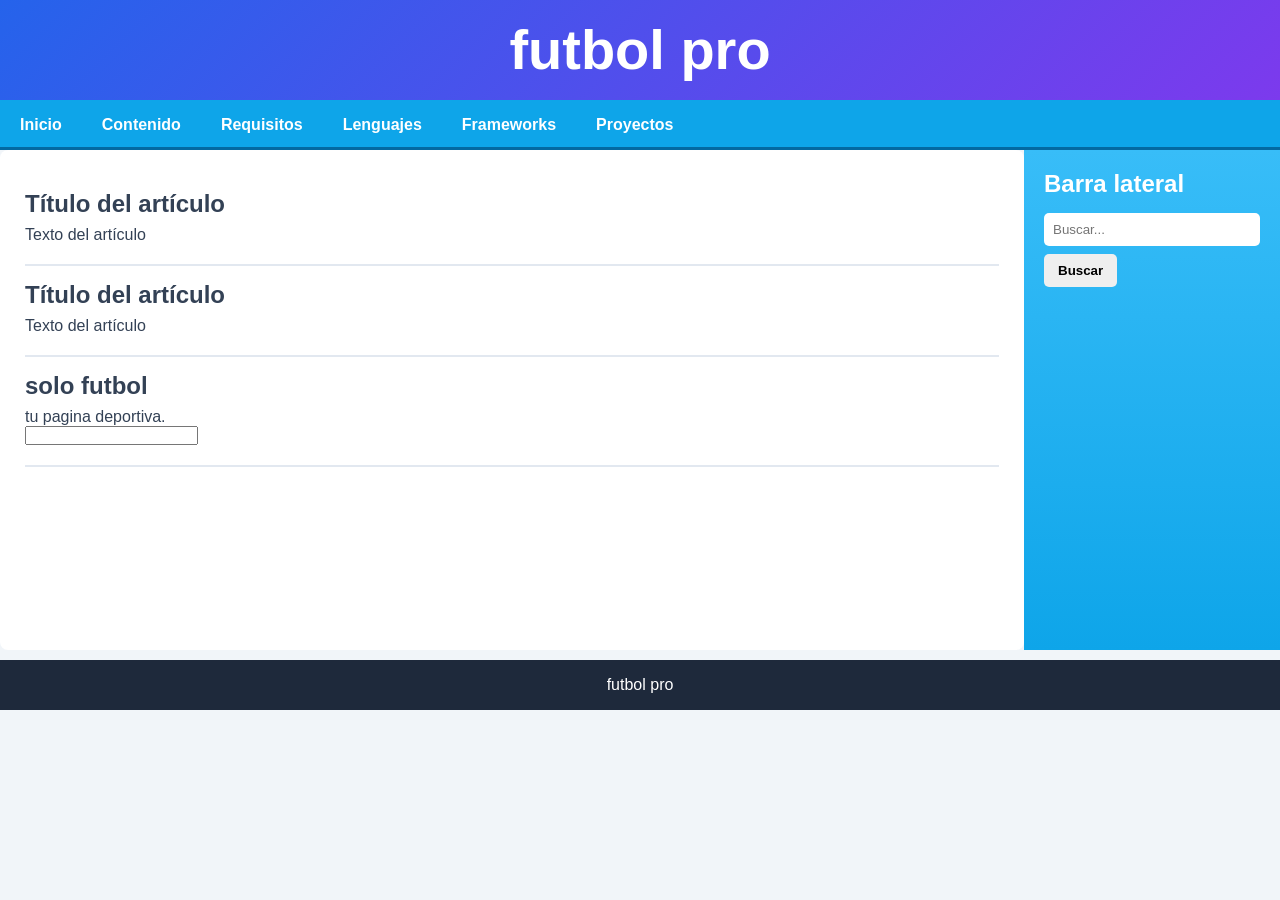
<file: index.html>
<!DOCTYPE html>
<html lang="es">
<head>
<meta charset="utf-8">
<meta name="viewport" content="width=device-width, initial-scale=1.0">
<title>futbol pro</title>
<link rel="stylesheet" href="styles.css">
</head>
<body>
<header><h1>futbol pro</h1></header>
<nav><ul>
<li><a href="#">Inicio</a></li><li><a href="#">Contenido</a></li><li><a href="#">Requisitos</a></li><li><a href="#">Lenguajes</a></li><li><a href="#">Frameworks</a></li><li><a href="#">Proyectos</a></li>
</ul></nav>
<section id="content">
<article class="article"><h2>Título del artículo</h2><p>Texto del artículo</p></article>
<article class="article"><h2>Título del artículo</h2><p>Texto del artículo</p></article>
<article class="article">
<h2>solo futbol</h2><p>tu pagina deportiva.</p>
<div class="deporte">
<input type="text">
</div></div></article>
</section>
<aside><h2>Barra lateral</h2><form id="searchForm"><input type="text" id="searchInput" placeholder="Buscar..."><input type="submit" value="Buscar"></form><p id="searchMessage"></p></aside>
<div class="clearfix"></div>
<footer>futbol pro</footer>
<script src="script.js"></script>
</body></html>
</file>
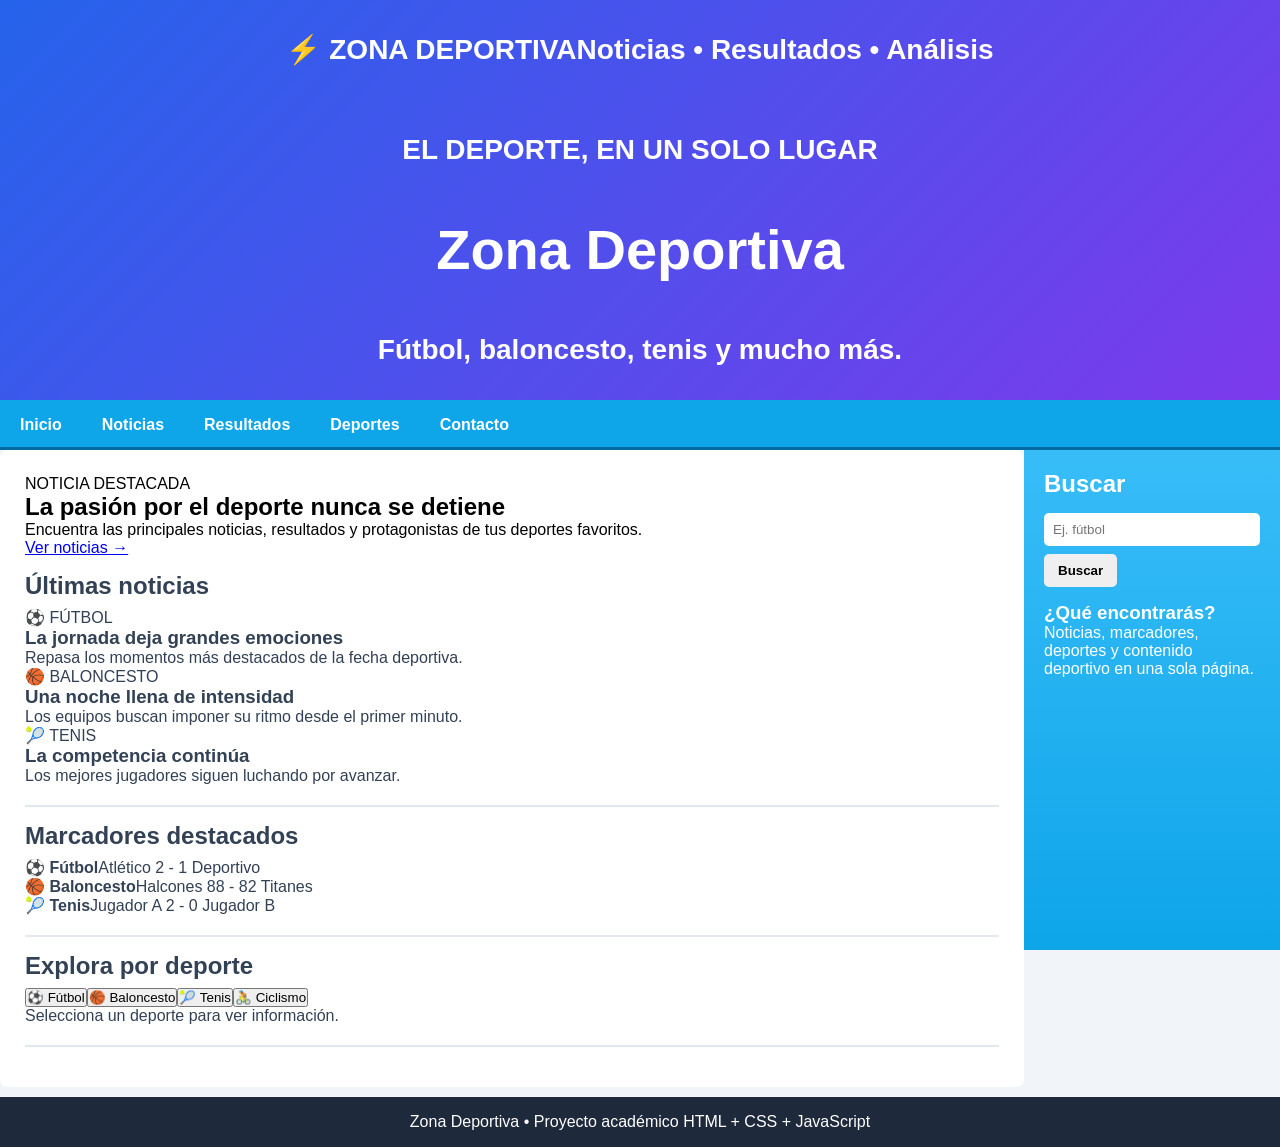
<file: index.html.html>
<!DOCTYPE html>
<html lang="es">
<head>
<meta charset="utf-8">
<meta name="viewport" content="width=device-width, initial-scale=1.0">
<title>Zona Deportiva</title>
<link rel="stylesheet" href="styles.css">
</head>
<body>
<header>
  <div class="topbar"><span>⚡ ZONA DEPORTIVA</span><span>Noticias • Resultados • Análisis</span></div>
  <div class="hero"><p>EL DEPORTE, EN UN SOLO LUGAR</p><h1>Zona Deportiva</h1><p>Fútbol, baloncesto, tenis y mucho más.</p></div>
</header>
<nav><ul>
<li><a href="#inicio">Inicio</a></li><li><a href="#noticias">Noticias</a></li><li><a href="#resultados">Resultados</a></li><li><a href="#deportes">Deportes</a></li><li><a href="#contacto">Contacto</a></li>
</ul></nav>
<div class="clearfix"></div>
<main id="content">
<section id="inicio" class="featured">
  <div><span class="tag">NOTICIA DESTACADA</span><h2>La pasión por el deporte nunca se detiene</h2><p>Encuentra las principales noticias, resultados y protagonistas de tus deportes favoritos.</p><a class="read-more" href="#noticias">Ver noticias →</a></div>
</section>
<section id="noticias" class="article"><h2>Últimas noticias</h2><div class="news-grid">
<article class="news-card"><span>⚽ FÚTBOL</span><h3>La jornada deja grandes emociones</h3><p>Repasa los momentos más destacados de la fecha deportiva.</p></article>
<article class="news-card"><span>🏀 BALONCESTO</span><h3>Una noche llena de intensidad</h3><p>Los equipos buscan imponer su ritmo desde el primer minuto.</p></article>
<article class="news-card"><span>🎾 TENIS</span><h3>La competencia continúa</h3><p>Los mejores jugadores siguen luchando por avanzar.</p></article>
</div></section>
<section id="resultados" class="article"><h2>Marcadores destacados</h2><div class="scores"><div><b>⚽ Fútbol</b><span>Atlético 2 - 1 Deportivo</span></div><div><b>🏀 Baloncesto</b><span>Halcones 88 - 82 Titanes</span></div><div><b>🎾 Tenis</b><span>Jugador A 2 - 0 Jugador B</span></div></div></section>
<section id="deportes" class="article"><h2>Explora por deporte</h2><div class="sports"><button data-sport="fútbol">⚽ Fútbol</button><button data-sport="baloncesto">🏀 Baloncesto</button><button data-sport="tenis">🎾 Tenis</button><button data-sport="ciclismo">🚴 Ciclismo</button></div><p id="sportMessage">Selecciona un deporte para ver información.</p></section>
</main>
<aside><h2>Buscar</h2><form id="searchForm"><input type="text" id="searchInput" placeholder="Ej. fútbol"><input type="submit" value="Buscar"></form><p id="searchMessage"></p><div class="side-box"><h3>¿Qué encontrarás?</h3><p>Noticias, marcadores, deportes y contenido deportivo en una sola página.</p></div></aside>
<div class="clearfix"></div>
<footer id="contacto">Zona Deportiva • Proyecto académico HTML + CSS + JavaScript</footer>
<script src="script.js"></script>
</body></html>
</file>
<file: styles.css>
*{margin:0;padding:0;box-sizing:border-box}body{background:#f1f5f9;font-family:'Segoe UI',Tahoma,Geneva,Verdana,sans-serif}header{background:linear-gradient(135deg,#2563eb,#7c3aed);color:white;min-height:100px;text-align:center;line-height:100px;font-size:28px;font-weight:bold}nav{background:#0ea5e9;min-height:50px;border-bottom:3px solid #0369a1}nav ul li{float:left;list-style:none;margin:10px 20px;line-height:30px}nav ul li a{color:white;text-decoration:none;font-weight:bold}nav ul li a:hover{color:#fde047}.clearfix{clear:both}#content{float:left;width:80%;background:white;min-height:500px;padding:25px;border-radius:8px}.article{color:#334155;margin:15px 0;border-bottom:2px solid #e2e8f0;padding-bottom:20px}.article h2{margin-bottom:8px}aside{float:left;width:20%;background:linear-gradient(180deg,#38bdf8,#0ea5e9);color:white;min-height:500px;padding:20px}aside input[type=text]{width:100%;padding:9px;margin:15px 0 8px;border:0;border-radius:5px}aside input[type=submit]{padding:9px 14px;border:0;border-radius:5px;cursor:pointer;font-weight:bold}#searchMessage{margin-top:15px;font-size:14px}.calculator{width:320px;max-width:100%;margin:20px auto 5px;padding:18px;background:#1e293b;border-radius:14px;box-shadow:0 8px 20px rgba(15,23,42,.2)}#display{width:100%;height:65px;margin-bottom:14px;padding:10px 14px;border:0;border-radius:8px;background:#f8fafc;color:#0f172a;font-size:28px;text-align:right;outline:0}.calculator-buttons{display:grid;grid-template-columns:repeat(4,1fr);gap:9px}.calculator-btn{min-height:55px;border:0;border-radius:8px;background:#e2e8f0;color:#0f172a;font-size:20px;font-weight:bold;cursor:pointer}.calculator-btn:hover{opacity:.85}.calculator-btn:active{transform:scale(.96)}.operator{background:#38bdf8!important}.clear{background:#f87171!important;color:white!important}.delete{background:#fbbf24!important}.equals{grid-row:span 2;background:#4ade80!important}.zero{grid-column:span 2}footer{background:#1e293b;color:white;text-align:center;min-height:50px;line-height:50px;margin-top:10px}@media(max-width:768px){#content,aside{float:none;width:100%}nav ul li{float:none;display:inline-block;margin:10px 8px}header{font-size:20px}}
</file>
